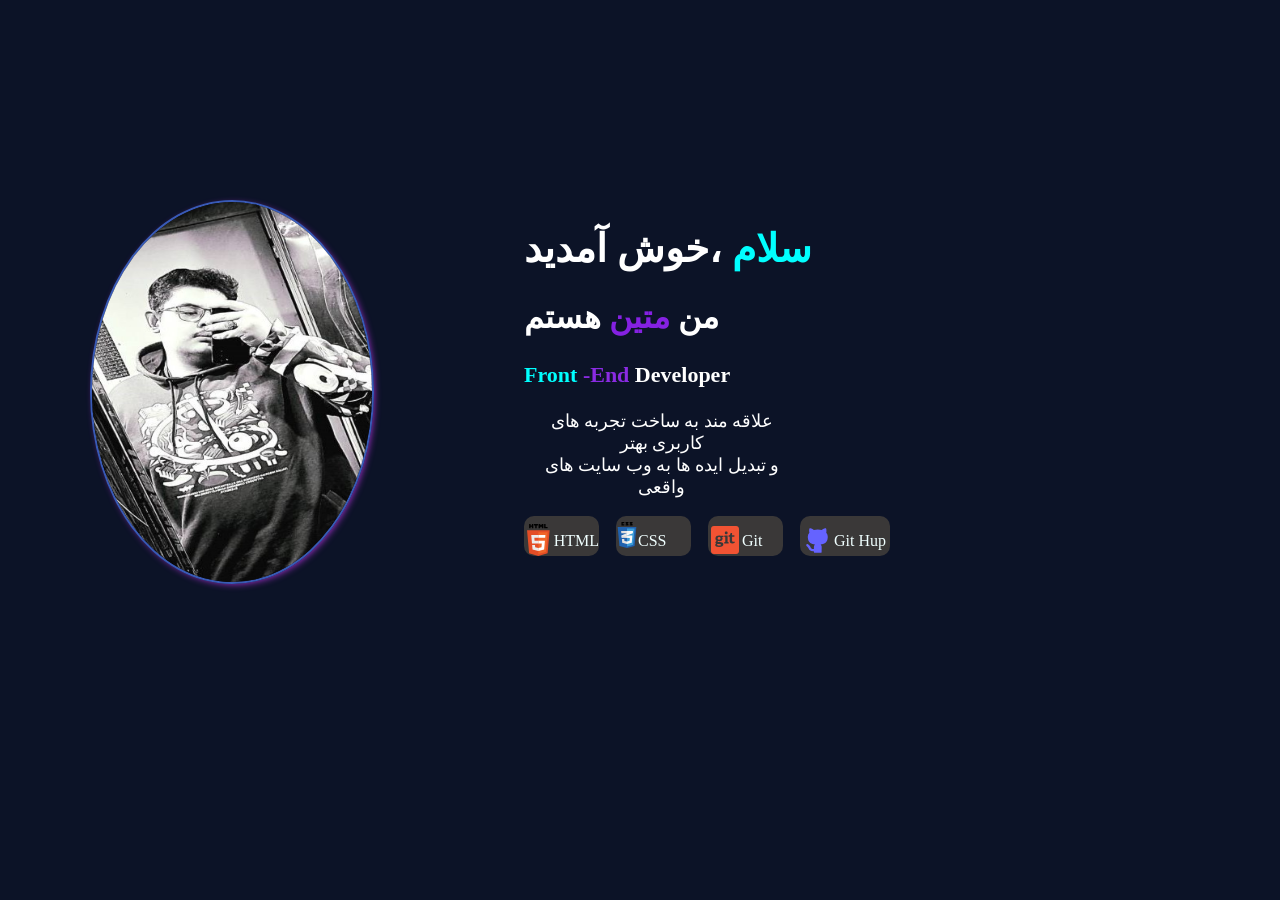
<file: index.html>
<!DOCTYPE html>
<html lang="fa">

<head>
    <meta charset="UTF-8">
    <meta name="viewport" content="width=device-width, initial-scale=1.0">
    <link rel="stylesheet" href="./src/css/style.css">
    <title>Matin</title>
</head>
<body>
    <div class="contaiter">
        <div class="section">
            <div class="left">
                <div class="photo">
                    <img src="./src/imgs/۲۰۲۶۰۳۱۵_۱۸۱۳۰۴.jpg" alt="img">
                </div>
                <div class="head">
                    <h1> 
                     <span style="color: aqua;">سلام</span> ،خوش آمدید
                    </h1>
                    <h2>
                     من   <span style="color: rgb(133, 33, 226);">متین</span>  هستم
                    </h2>
                    <h3>
                      <span style="color: aqua;">Front</span> <span style="color: blueviolet;">-End</span> Developer
                    </h3>
                    <p class="dawn" >
                        علاقه مند به ساخت تجربه های کاربری بهتر
                        <br>
                        و تبدیل ایده ها به وب سایت های واقعی
                    </p>
                    <a href="https://en.wikipedia.org/wiki/HTML">
                    <div class="learn">
                        <div class="HTML">
                            <svg xmlns="http://www.w3.org/2000/svg" preserveAspectRatio="xMinYMin meet" viewBox="0 0 256 361" id="html"><path fill="#E44D26" d="M255.555 70.766l-23.241 260.36-104.47 28.962-104.182-28.922L.445 70.766h255.11z"></path><path fill="#F16529" d="M128 337.95l84.417-23.403 19.86-222.49H128V337.95z"></path><path fill="#EBEBEB" d="M82.82 155.932H128v-31.937H47.917l.764 8.568 7.85 88.01H128v-31.937H85.739l-2.919-32.704zM90.018 236.542h-32.06l4.474 50.146 65.421 18.16.147-.04V271.58l-.14.037-35.568-9.604-2.274-25.471z"></path><path d="M24.18 0h16.23v16.035h14.847V0h16.231v48.558h-16.23v-16.26H40.411v16.26h-16.23V0zM92.83 16.103H78.544V0h44.814v16.103h-14.295v32.455h-16.23V16.103h-.001zM130.47 0h16.923l10.41 17.062L168.203 0h16.93v48.558h-16.164V24.49l-11.166 17.265h-.28L146.35 24.49v24.068h-15.88V0zM193.21 0h16.235v32.508h22.824v16.05h-39.06V0z" fill="#000000"></path><path fill="#FFF" d="M127.89 220.573h39.327l-3.708 41.42-35.62 9.614v33.226l65.473-18.145.48-5.396 7.506-84.08.779-8.576H127.89v31.937zM127.89 155.854v.078h77.143l.64-7.178 1.456-16.191.763-8.568H127.89v31.86z"></path></svg>
                          <p> HTML</p>                             
                       </div>
                        </a>
                        <a href="https://en.wikipedia.org/wiki/CSS">
                        <div class="CSS">
                            <svg xmlns="http://www.w3.org/2000/svg" viewBox="0 0 538.584 538.583" id="css"><path fill="none" d="M0 0h538.584v538.583H0V0z"></path><path fill="#2062af" d="M405.5 467.454L269.29 504.13l-136.212-36.676-31.432-340.525h335.29L405.5 467.454z"></path><path fill="#3c9cd7" d="M269.289 154.511v320.367l.308.084 110.229-29.682 25.443-290.769h-135.98z"></path><path d="M191.985 76.899V56.631h29.571V34.453h-51.749v62.684h51.749V76.899h-29.571zm82.766-20.268h20.674V34.453h-51.754v22.178c6.924 6.924 10.535 10.238 20.549 20.252-5.854 0-20.549.021-20.549.02v20.234h51.754V76.899l-20.674-20.268zm73.352 0h20.673V34.453H317.02v22.178c6.924 6.924 10.537 10.238 20.551 20.252-5.852 0-20.551.021-20.551.02v20.234h51.757V76.899l-20.674-20.268z" fill="#000000"></path><path fill="#fff" d="M269.168 239.656l-97.49 40.602 3.233 40.199 94.257-40.301 100.265-42.868 4.157-41.122-104.422 43.49z"></path><linearGradient id="a" x1="-825.508" x2="-825.508" y1="1338.301" y2="1419.102" gradientTransform="matrix(1 0 0 -1 1045.93 1658.759)" gradientUnits="userSpaceOnUse"><stop offset=".387" stop-color="#d1d3d4" stop-opacity="0"></stop><stop offset="1" stop-color="#d1d3d4"></stop></linearGradient><path fill="url(#a)" d="M171.677 280.258l3.233 40.199 94.257-40.301v-40.5l-97.49 40.602z"></path><linearGradient id="b" x1="-724.552" x2="-724.552" y1="1378.602" y2="1462.591" gradientTransform="matrix(1 0 0 -1 1045.93 1658.759)" gradientUnits="userSpaceOnUse"><stop offset=".387" stop-color="#d1d3d4" stop-opacity="0"></stop><stop offset="1" stop-color="#d1d3d4"></stop></linearGradient><path fill="url(#b)" d="M373.59 196.167l-104.422 43.489v40.5l100.265-42.868 4.157-41.121z"></path><linearGradient id="c" x1="-874.103" x2="-680.039" y1="1302.263" y2="1302.263" gradientTransform="matrix(1 0 0 -1 1045.93 1658.759)" gradientUnits="userSpaceOnUse"><stop offset="0" stop-color="#e8e7e5"></stop><stop offset="1" stop-color="#fff"></stop></linearGradient><path fill="url(#c)" d="M171.827 280.258l3.234 40.199 144.625.461-3.235 53.598-47.59 13.398-45.748-11.551-2.772-33.268h-42.508l5.545 64.225 85.945 25.412 85.479-24.951 11.09-127.523H171.827z"></path><path d="M269.168 280.258h-97.49l3.233 40.199 94.257.301v-40.5zm0 107.528l-.462.129-45.742-11.551-2.772-33.268h-42.507l5.544 64.225 85.939 25.412v-44.947z" opacity=".05" fill="#000000"></path><linearGradient id="d" x1="-883.032" x2="-672.341" y1="1442.031" y2="1442.031" gradientTransform="matrix(1 0 0 -1 1045.93 1658.759)" gradientUnits="userSpaceOnUse"><stop offset="0" stop-color="#e8e7e5"></stop><stop offset="1" stop-color="#fff"></stop></linearGradient><path fill="url(#d)" d="M162.898 196.167H373.59l-4.157 41.122H167.98l-5.082-41.122z"></path><path d="M269.168 196.167h-106.27l5.082 41.122h101.188v-41.122z" opacity=".05" fill="#000000"></path></svg>
                            <p>CSS</p>
                        </div>                            
                        </a>
                        
                        <a href="https://en.wikipedia.org/wiki/Git">
                        <div class="GIT">
                        <svg xmlns="http://www.w3.org/2000/svg" viewBox="0 0 20 20" id="git"><path fill="#F25333" d="M18 0C19.1046 2.57702e-07 20 0.895431 20 2V18C20 19.1046 19.1046 20 18 20H2C0.895431 20 1.61067e-08 19.1046 0 18V2C2.57706e-07 0.895431 0.895431 1.61064e-08 2 0H18ZM6.74609 6.90137C5.6524 6.62165 3.17801 6.69338 3.17773 8.89355C3.17773 9.69536 3.58798 10.2574 4.13477 10.5186C3.44844 11.1313 3.12305 11.4198 3.12305 11.8301C3.12314 12.123 3.24611 12.3921 3.6123 12.5439C3.22147 12.9008 3.00005 13.1592 3 13.6465C3 14.5017 3.76582 15 5.77832 15C7.71414 15 8.83496 14.2966 8.83496 13.0498C8.83492 11.4861 7.59877 11.5443 4.68945 11.3711L5.05664 10.7959C5.8035 10.9983 8.30165 11.0622 8.30176 8.9873C8.30176 8.4892 8.09118 8.14299 7.8916 7.89258L8.91406 7.81738V6.90137H6.74609ZM4.60254 12.8369C6.72697 12.9781 7.18066 12.9275 7.18066 13.3457C7.18044 14.2008 4.3125 14.2004 4.3125 13.4092C4.31266 13.1935 4.4577 13.01 4.60254 12.8369ZM13.9863 5.03125C13.8632 6.21123 13.4749 6.68766 12.4961 6.79688V7.76172C13.3902 7.76172 13.3633 7.72723 13.3633 7.87109V10.708C13.3633 11.9335 13.8641 12.4531 15.1875 12.4531C15.8218 12.453 16.5216 12.245 17 12.0186V12.0137L16.6992 11.0596C14.9082 11.7149 15.042 10.5295 15.042 10.3457V7.75879H16.6992V6.67773H15.1328C15.007 6.67773 15.042 6.78396 15.042 5.03125H13.9863ZM9.55957 6.79492L9.43652 7.6709C10.1229 7.908 10.1807 7.87902 10.1807 8.10547V11.2891C10.1807 11.5287 10.1665 11.4835 9.43652 11.582V12.4346H12.6055V11.5791L12.04 11.5049C11.8733 11.4836 11.8623 11.4621 11.8623 11.2891V6.79492H9.55957ZM5.82422 7.86328C7.17767 7.86328 7.21367 9.75959 5.79199 9.75977C4.34838 9.75977 4.41093 7.86363 5.82422 7.86328ZM10.8721 4C10.2378 4.00007 9.87109 4.3361 9.87109 4.9541C9.87124 5.57188 10.2379 5.92864 10.8721 5.92871C11.5173 5.92871 11.8836 5.57195 11.8838 4.9541C11.8838 4.33603 11.5174 4 10.8721 4Z"></path></svg>                   
                         <p>Git</p>
                        </div>                            
                        </a>
                        <a href="https://en.wikipedia.org/wiki/GitHub">
                            <div class="Git-Hup">
                            
                        <svg xmlns="http://www.w3.org/2000/svg" viewBox="0 0 24 24" id="github"><path fill="#6563ff" d="M20.116 5.901a3.883 3.883 0 0 0-.26-.31 4.413 4.413 0 0 0 .21-.76 5.284 5.284 0 0 0-.35-2.8s-1.12-.35-3.69 1.38a12.477 12.477 0 0 0-3.35-.45 12.604 12.604 0 0 0-3.36.45c-2.57-1.75-3.69-1.38-3.69-1.38a5.263 5.263 0 0 0-.35 2.77 4.21 4.21 0 0 0 .22.79c-.09.1-.18.21-.26.31a5.14 5.14 0 0 0-1.12 3.3 7.686 7.686 0 0 0 .04.85c.32 4.43 3.27 5.46 6.08 5.78a2.558 2.558 0 0 0-.77 1.39 4.022 4.022 0 0 0-.13 1.09v1.31c-1.119.1-2.267-.063-2.623-1.061a5.695 5.695 0 0 0-1.834-2.413 1.179 1.179 0 0 1-.17-.112 1.001 1.001 0 0 0-.93-.645h-.005a1 1 0 0 0-1 .995c-.003.812.81 1.337 1.143 1.515a4.466 4.466 0 0 1 .923 1.359c.364 1.023 1.429 2.578 4.466 2.376l.002.098.004.268a1 1 0 0 0 1 1H15.026a1 1 0 0 0 1-1s.008-3.16.008-3.69a4.024 4.024 0 0 0-.13-1.09l-.002-.006.004.006c-.009-.035-.022-.063-.032-.097a2.532 2.532 0 0 0-.74-1.293l.012.021-.02-.02c2.81-.32 5.74-1.37 6.06-5.78a7.687 7.687 0 0 0 .04-.85 5.23 5.23 0 0 0-1.11-3.3Z"></path></svg>
                        <p>Git Hup</p>
                        </div>
                        </a>
                    </div>
                </div>
            </div>
            <div class="right">
                <div class="right-top">
                    <h2> <span style="color: rgb(0, 183, 255);"> M</span> <span style="color: rgb(142, 0, 170);">T</span></h2>
                    <h3>Matin Taghizade</h3>
                    <h4>Front-End Developer</h4>
                </div>
                <div class="center">
                    <ul>
                        <a href="./src/pages/login.html">
                            <li>  
                                ورود  
                                <svg fill="currentColor" viewBox="0 0 20 20" xmlns="http://www.w3.org/2000/svg" aria-hidden="true">
                                <path clip-rule="evenodd" fill-rule="evenodd" d="M3 3a1 1 0 011 1v12a1 1 0 11-2 0V4a1 1 0 011-1zm7.707 3.293a1 1 0 010 1.414L9.414 9H17a1 1 0 110 2H9.414l1.293 1.293a1 1 0 01-1.414 1.414l-3-3a1 1 0 010-1.414l3-3a1 1 0 011.414 0z"></path>
                                </svg> 
                       
                             </li>
                        </a>
                        <a href="./src/pages/home.html">
                            <li>
                                 خونه  
                                <svg fill="currentColor" viewBox="0 0 20 20" xmlns="http://www.w3.org/2000/svg" aria-hidden="true">
                                <path d="M10.707 2.293a1 1 0 00-1.414 0l-7 7a1 1 0 001.414 1.414L4 10.414V17a1 1 0 001 1h2a1 1 0 001-1v-2a1 1 0 011-1h2a1 1 0 011 1v2a1 1 0 001 1h2a1 1 0 001-1v-6.586l.293.293a1 1 0 001.414-1.414l-7-7z"></path>
                                </svg> 
                                </li>
                        </a>
                        <a href="#">
                            <li>
                                پروژه ها
                                <svg fill="currentColor" viewBox="0 0 20 20" xmlns="http://www.w3.org/2000/svg" aria-hidden="true">
                                <path d="M2 6a2 2 0 012-2h5l2 2h5a2 2 0 012 2v6a2 2 0 01-2 2H4a2 2 0 01-2-2V6z"></path>
                                </svg> 
                            </li>
                        </a>
                        <a href="./src/pages/contact.html">
                            <li>
                                 تماس با ما
                                    <svg xmlns="http://www.w3.org/2000/svg" viewBox="0 0 24 24" fill="currentColor" class="size-6">
                                    <path fill-rule="evenodd" d="M1.5 4.5a3 3 0 0 1 3-3h1.372c.86 0 1.61.586 1.819 1.42l1.105 4.423a1.875 1.875 0 0 1-.694 1.955l-1.293.97c-.135.101-.164.249-.126.352a11.285 11.285 0 0 0 6.697 6.697c.103.038.25.009.352-.126l.97-1.293a1.875 1.875 0 0 1 1.955-.694l4.423 1.105c.834.209 1.42.959 1.42 1.82V19.5a3 3 0 0 1-3 3h-2.25C8.552 22.5 1.5 15.448 1.5 6.75V4.5Z" clip-rule="evenodd" />
                                    </svg>
                            </li>                    
                        </a>
                    </ul>  
                </div>

            </div>
        </div>    
    </div>
    
</body>

</html>
</file>
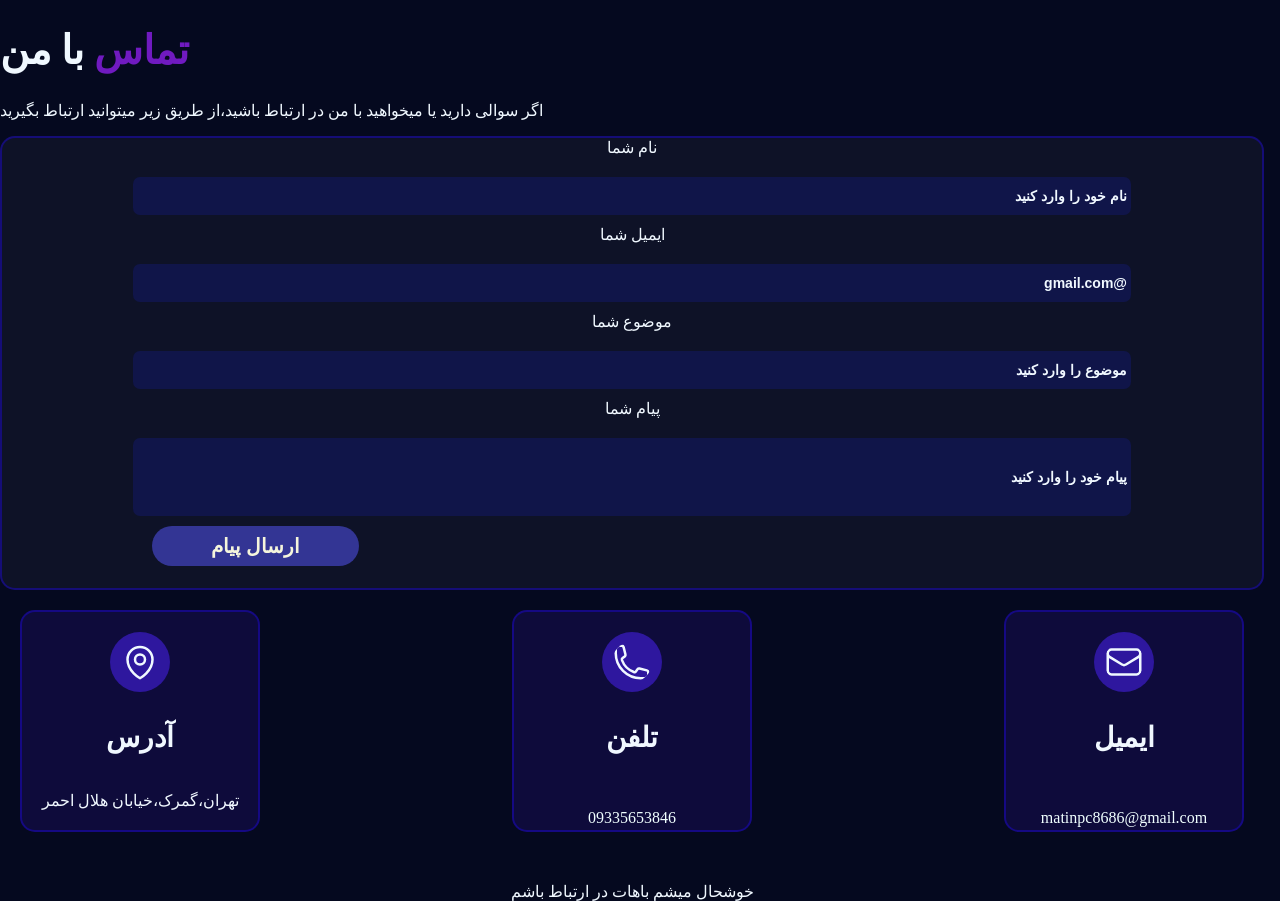
<file: src/pages/contact.html>
<!DOCTYPE html>
<html lang="fa">
<head>
    <meta charset="UTF-8">
    <meta name="viewport" content="width=device-width, initial-scale=1.0">
    <link rel="stylesheet" href="../css/contact.css">
    <title>Contact</title>
</head>
<body>
    <div class="container">
        <div class="section">
            <div class="right">
                <div class="right-top">
                    <h2> <span style="color: rgb(0, 183, 255);"> M</span> <span style="color: rgb(142, 0, 170);">T</span></h2>
                    <h3>Matin Taghizade</h3>
                    <h4>Front-End Developer</h4>
                </div>
                <div class="center">
                    <ul>
                        <a href="../pages/login.html">
                            <li>  
                                <svg fill="currentColor" viewBox="0 0 20 20" xmlns="http://www.w3.org/2000/svg" aria-hidden="true">
                                <path clip-rule="evenodd" fill-rule="evenodd" d="M3 3a1 1 0 011 1v12a1 1 0 11-2 0V4a1 1 0 011-1zm7.707 3.293a1 1 0 010 1.414L9.414 9H17a1 1 0 110 2H9.414l1.293 1.293a1 1 0 01-1.414 1.414l-3-3a1 1 0 010-1.414l3-3a1 1 0 011.414 0z"></path>
                                </svg> 
                                ورود 
                             </li>
                        </a>
                        <a href="../pages/home.html">
                            <li>
                                <svg fill="currentColor" viewBox="0 0 20 20" xmlns="http://www.w3.org/2000/svg" aria-hidden="true">
                                <path d="M10.707 2.293a1 1 0 00-1.414 0l-7 7a1 1 0 001.414 1.414L4 10.414V17a1 1 0 001 1h2a1 1 0 001-1v-2a1 1 0 011-1h2a1 1 0 011 1v2a1 1 0 001 1h2a1 1 0 001-1v-6.586l.293.293a1 1 0 001.414-1.414l-7-7z"></path>
                                </svg> 
                                خونه  
                            </li>
                                
                        </a>
                        <a href="#">
                            <li>
                               
                                <svg fill="currentColor" viewBox="0 0 20 20" xmlns="http://www.w3.org/2000/svg" aria-hidden="true">
                                <path d="M2 6a2 2 0 012-2h5l2 2h5a2 2 0 012 2v6a2 2 0 01-2 2H4a2 2 0 01-2-2V6z"></path>
                                </svg> 
                                پروژه ها
                            </li>
                        </a>
                            <li class="call">
                                <svg xmlns="http://www.w3.org/2000/svg" viewBox="0 0 24 24" fill="currentColor" class="size-6">
                                <path fill-rule="evenodd" d="M1.5 4.5a3 3 0 0 1 3-3h1.372c.86 0 1.61.586 1.819 1.42l1.105 4.423a1.875 1.875 0 0 1-.694 1.955l-1.293.97c-.135.101-.164.249-.126.352a11.285 11.285 0 0 0 6.697 6.697c.103.038.25.009.352-.126l.97-1.293a1.875 1.875 0 0 1 1.955-.694l4.423 1.105c.834.209 1.42.959 1.42 1.82V19.5a3 3 0 0 1-3 3h-2.25C8.552 22.5 1.5 15.448 1.5 6.75V4.5Z" clip-rule="evenodd" />
                                </svg>
                                تماس با ما  
                            </li>
                    </ul>  
                </div>
            </div>
            <div class="left">
                <div class="left-top">
                    <h1><span class="color">تماس</span> با من</h1>
                    <p>اگر سوالی دارید یا میخواهید با من در ارتباط باشید،از طریق زیر میتوانید ارتباط بگیرید</p>
                </div>
                <div class="left-center">
                    <form action="">
                        <label for="name"> نام شما</label>
                        <input type="text" id="name" placeholder="نام خود را وارد کنید">
                        <br>
                        <label for="mail">ایمیل شما</label>
                        <input type="email" id="mail" value="@gmail.com">
                        <br>
                        <label for="resoan">موضوع شما</label>
                        <input type="text" id="resoan" placeholder="موضوع را وارد کنید">
                        <br>
                        <label for="masage">پیام شما</label>
                        <input type="text" id="masage" placeholder="پیام خود را وارد کنید" class="msg">      <br>                                                                  
                    </form>
                    <div class="bgn">
                         <button>ارسال پیام</button>
                    </div>
                </div>
                <div class="left-dawn">
                    <div class="location">
                        <svg data-slot="icon" fill="none" stroke-width="1.5" stroke="currentColor" viewBox="0 0 24 24" xmlns="http://www.w3.org/2000/svg" aria-hidden="true">
                        <path stroke-linecap="round" stroke-linejoin="round" d="M21.75 6.75v10.5a2.25 2.25 0 0 1-2.25 2.25h-15a2.25 2.25 0 0 1-2.25-2.25V6.75m19.5 0A2.25 2.25 0 0 0 19.5 4.5h-15a2.25 2.25 0 0 0-2.25 2.25m19.5 0v.243a2.25 2.25 0 0 1-1.07 1.916l-7.5 4.615a2.25 2.25 0 0 1-2.36 0L3.32 8.91a2.25 2.25 0 0 1-1.07-1.916V6.75"></path>
                        </svg>
                        <h4>ایمیل</h4> <br>
                        <a href="mailto:matinpc8686@gmail.com"> matinpc8686@gmail.com</a>
                    </div>
                    <div class="telephon">
                        <svg data-slot="icon" fill="none" stroke-width="1.5" stroke="currentColor" viewBox="0 0 24 24" xmlns="http://www.w3.org/2000/svg" aria-hidden="true">
                        <path stroke-linecap="round" stroke-linejoin="round" d="M2.25 6.75c0 8.284 6.716 15 15 15h2.25a2.25 2.25 0 0 0 2.25-2.25v-1.372c0-.516-.351-.966-.852-1.091l-4.423-1.106c-.44-.11-.902.055-1.173.417l-.97 1.293c-.282.376-.769.542-1.21.38a12.035 12.035 0 0 1-7.143-7.143c-.162-.441.004-.928.38-1.21l1.293-.97c.363-.271.527-.734.417-1.173L6.963 3.102a1.125 1.125 0 0 0-1.091-.852H4.5A2.25 2.25 0 0 0 2.25 4.5v2.25Z"></path>
                        </svg>
                        <h4>تلفن</h4><br>
                        <a href="tel:09335653846"> 09335653846</a>
                    </div>
                    <div class="gmail">
                        <svg data-slot="icon" fill="none" stroke-width="1.5" stroke="currentColor" viewBox="0 0 24 24" xmlns="http://www.w3.org/2000/svg" aria-hidden="true">
                        <path stroke-linecap="round" stroke-linejoin="round" d="M15 10.5a3 3 0 1 1-6 0 3 3 0 0 1 6 0Z"></path>
                        <path stroke-linecap="round" stroke-linejoin="round" d="M19.5 10.5c0 7.142-7.5 11.25-7.5 11.25S4.5 17.642 4.5 10.5a7.5 7.5 0 1 1 15 0Z"></path>
                        </svg>
                        <h4>آدرس</h4>
                        <p>تهران،گمرک،خیابان هلال احمر</p>
                    </div>
                </div>
                <div class="left-end">
                    <p>خوشحال میشم باهات در ارتباط باشم </p>
                </div>
            </div>
        </div>
    </div>
</body>
</html>
</file>
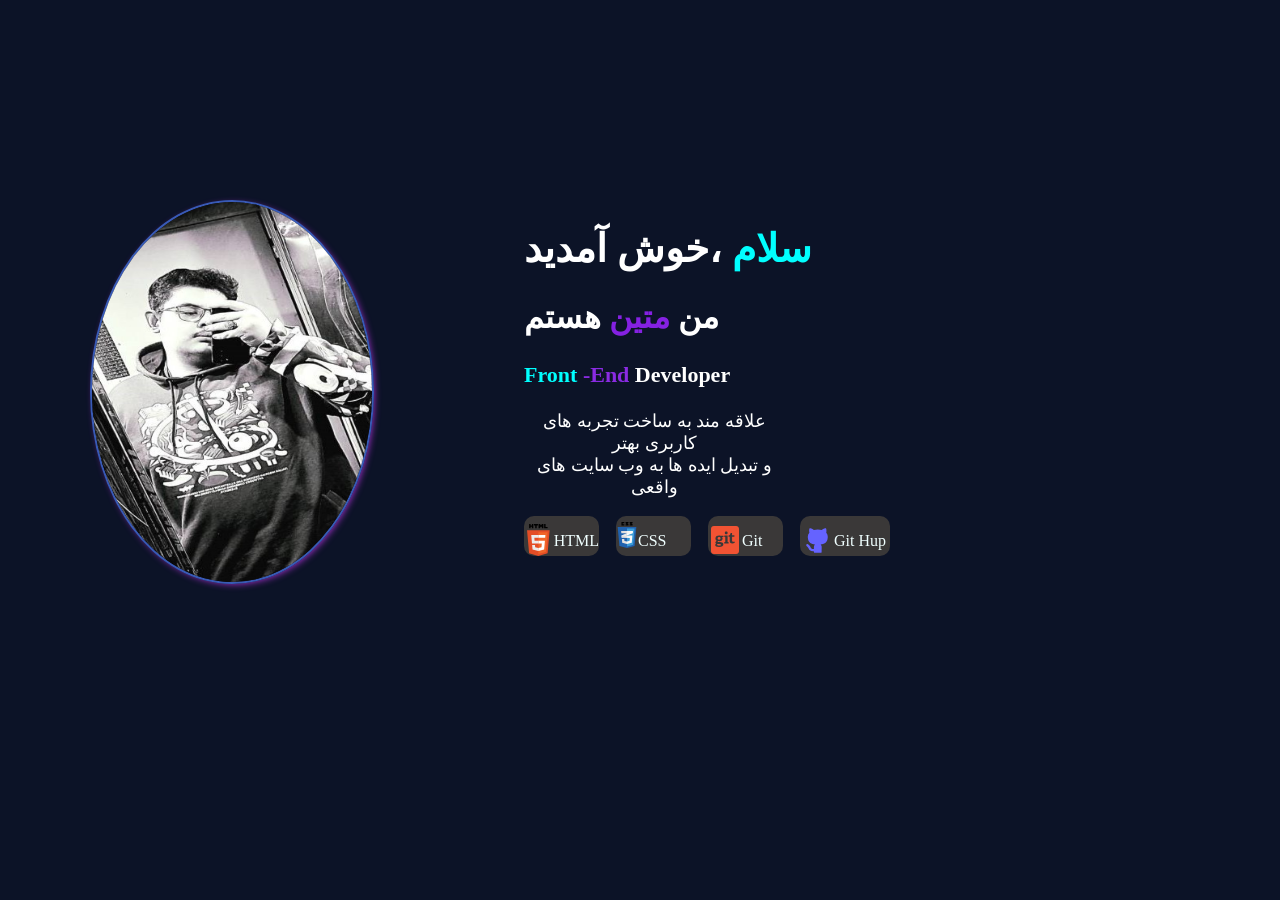
<file: src/pages/home.html>
<!DOCTYPE html>
<html lang="fa">

<head>
    <meta charset="UTF-8">
    <meta name="viewport" content="width=device-width, initial-scale=1.0">
    <link rel="stylesheet" href="../css/home.css">
    <title>Matin</title>
</head>
<body>
    <div class="contaiter">
        <div class="section">
            <div class="left">
                <div class="photo">
                    <img src="../imgs/۲۰۲۶۰۳۱۵_۱۸۱۳۰۴.jpg" alt="img">
                </div>
                <div class="head">
                    <h1> 
                     <span style="color: aqua;">سلام</span> ،خوش آمدید
                    </h1>
                    <h2>
                     من   <span style="color: rgb(133, 33, 226);">متین</span>  هستم
                    </h2>
                    <h3>
                      <span style="color: aqua;">Front</span> <span style="color: blueviolet;">-End</span> Developer
                    </h3>
                    <p class="dawn" >
                        علاقه مند به ساخت تجربه های کاربری بهتر
                        <br>
                        و تبدیل ایده ها به وب سایت های واقعی
                    </p>
                    <a href="https://en.wikipedia.org/wiki/HTML">
                    <div class="learn">
                        <div class="HTML">
                            <svg xmlns="http://www.w3.org/2000/svg" preserveAspectRatio="xMinYMin meet" viewBox="0 0 256 361" id="html"><path fill="#E44D26" d="M255.555 70.766l-23.241 260.36-104.47 28.962-104.182-28.922L.445 70.766h255.11z"></path><path fill="#F16529" d="M128 337.95l84.417-23.403 19.86-222.49H128V337.95z"></path><path fill="#EBEBEB" d="M82.82 155.932H128v-31.937H47.917l.764 8.568 7.85 88.01H128v-31.937H85.739l-2.919-32.704zM90.018 236.542h-32.06l4.474 50.146 65.421 18.16.147-.04V271.58l-.14.037-35.568-9.604-2.274-25.471z"></path><path d="M24.18 0h16.23v16.035h14.847V0h16.231v48.558h-16.23v-16.26H40.411v16.26h-16.23V0zM92.83 16.103H78.544V0h44.814v16.103h-14.295v32.455h-16.23V16.103h-.001zM130.47 0h16.923l10.41 17.062L168.203 0h16.93v48.558h-16.164V24.49l-11.166 17.265h-.28L146.35 24.49v24.068h-15.88V0zM193.21 0h16.235v32.508h22.824v16.05h-39.06V0z" fill="#000000"></path><path fill="#FFF" d="M127.89 220.573h39.327l-3.708 41.42-35.62 9.614v33.226l65.473-18.145.48-5.396 7.506-84.08.779-8.576H127.89v31.937zM127.89 155.854v.078h77.143l.64-7.178 1.456-16.191.763-8.568H127.89v31.86z"></path></svg>
                          <p> HTML</p>                             
                       </div>
                        </a>
                        <a href="https://en.wikipedia.org/wiki/CSS">
                        <div class="CSS">
                            <svg xmlns="http://www.w3.org/2000/svg" viewBox="0 0 538.584 538.583" id="css"><path fill="none" d="M0 0h538.584v538.583H0V0z"></path><path fill="#2062af" d="M405.5 467.454L269.29 504.13l-136.212-36.676-31.432-340.525h335.29L405.5 467.454z"></path><path fill="#3c9cd7" d="M269.289 154.511v320.367l.308.084 110.229-29.682 25.443-290.769h-135.98z"></path><path d="M191.985 76.899V56.631h29.571V34.453h-51.749v62.684h51.749V76.899h-29.571zm82.766-20.268h20.674V34.453h-51.754v22.178c6.924 6.924 10.535 10.238 20.549 20.252-5.854 0-20.549.021-20.549.02v20.234h51.754V76.899l-20.674-20.268zm73.352 0h20.673V34.453H317.02v22.178c6.924 6.924 10.537 10.238 20.551 20.252-5.852 0-20.551.021-20.551.02v20.234h51.757V76.899l-20.674-20.268z" fill="#000000"></path><path fill="#fff" d="M269.168 239.656l-97.49 40.602 3.233 40.199 94.257-40.301 100.265-42.868 4.157-41.122-104.422 43.49z"></path><linearGradient id="a" x1="-825.508" x2="-825.508" y1="1338.301" y2="1419.102" gradientTransform="matrix(1 0 0 -1 1045.93 1658.759)" gradientUnits="userSpaceOnUse"><stop offset=".387" stop-color="#d1d3d4" stop-opacity="0"></stop><stop offset="1" stop-color="#d1d3d4"></stop></linearGradient><path fill="url(#a)" d="M171.677 280.258l3.233 40.199 94.257-40.301v-40.5l-97.49 40.602z"></path><linearGradient id="b" x1="-724.552" x2="-724.552" y1="1378.602" y2="1462.591" gradientTransform="matrix(1 0 0 -1 1045.93 1658.759)" gradientUnits="userSpaceOnUse"><stop offset=".387" stop-color="#d1d3d4" stop-opacity="0"></stop><stop offset="1" stop-color="#d1d3d4"></stop></linearGradient><path fill="url(#b)" d="M373.59 196.167l-104.422 43.489v40.5l100.265-42.868 4.157-41.121z"></path><linearGradient id="c" x1="-874.103" x2="-680.039" y1="1302.263" y2="1302.263" gradientTransform="matrix(1 0 0 -1 1045.93 1658.759)" gradientUnits="userSpaceOnUse"><stop offset="0" stop-color="#e8e7e5"></stop><stop offset="1" stop-color="#fff"></stop></linearGradient><path fill="url(#c)" d="M171.827 280.258l3.234 40.199 144.625.461-3.235 53.598-47.59 13.398-45.748-11.551-2.772-33.268h-42.508l5.545 64.225 85.945 25.412 85.479-24.951 11.09-127.523H171.827z"></path><path d="M269.168 280.258h-97.49l3.233 40.199 94.257.301v-40.5zm0 107.528l-.462.129-45.742-11.551-2.772-33.268h-42.507l5.544 64.225 85.939 25.412v-44.947z" opacity=".05" fill="#000000"></path><linearGradient id="d" x1="-883.032" x2="-672.341" y1="1442.031" y2="1442.031" gradientTransform="matrix(1 0 0 -1 1045.93 1658.759)" gradientUnits="userSpaceOnUse"><stop offset="0" stop-color="#e8e7e5"></stop><stop offset="1" stop-color="#fff"></stop></linearGradient><path fill="url(#d)" d="M162.898 196.167H373.59l-4.157 41.122H167.98l-5.082-41.122z"></path><path d="M269.168 196.167h-106.27l5.082 41.122h101.188v-41.122z" opacity=".05" fill="#000000"></path></svg>
                            <p>CSS</p>
                        </div>                            
                        </a>
                        
                        <a href="https://en.wikipedia.org/wiki/Git">
                        <div class="GIT">
                        <svg xmlns="http://www.w3.org/2000/svg" viewBox="0 0 20 20" id="git"><path fill="#F25333" d="M18 0C19.1046 2.57702e-07 20 0.895431 20 2V18C20 19.1046 19.1046 20 18 20H2C0.895431 20 1.61067e-08 19.1046 0 18V2C2.57706e-07 0.895431 0.895431 1.61064e-08 2 0H18ZM6.74609 6.90137C5.6524 6.62165 3.17801 6.69338 3.17773 8.89355C3.17773 9.69536 3.58798 10.2574 4.13477 10.5186C3.44844 11.1313 3.12305 11.4198 3.12305 11.8301C3.12314 12.123 3.24611 12.3921 3.6123 12.5439C3.22147 12.9008 3.00005 13.1592 3 13.6465C3 14.5017 3.76582 15 5.77832 15C7.71414 15 8.83496 14.2966 8.83496 13.0498C8.83492 11.4861 7.59877 11.5443 4.68945 11.3711L5.05664 10.7959C5.8035 10.9983 8.30165 11.0622 8.30176 8.9873C8.30176 8.4892 8.09118 8.14299 7.8916 7.89258L8.91406 7.81738V6.90137H6.74609ZM4.60254 12.8369C6.72697 12.9781 7.18066 12.9275 7.18066 13.3457C7.18044 14.2008 4.3125 14.2004 4.3125 13.4092C4.31266 13.1935 4.4577 13.01 4.60254 12.8369ZM13.9863 5.03125C13.8632 6.21123 13.4749 6.68766 12.4961 6.79688V7.76172C13.3902 7.76172 13.3633 7.72723 13.3633 7.87109V10.708C13.3633 11.9335 13.8641 12.4531 15.1875 12.4531C15.8218 12.453 16.5216 12.245 17 12.0186V12.0137L16.6992 11.0596C14.9082 11.7149 15.042 10.5295 15.042 10.3457V7.75879H16.6992V6.67773H15.1328C15.007 6.67773 15.042 6.78396 15.042 5.03125H13.9863ZM9.55957 6.79492L9.43652 7.6709C10.1229 7.908 10.1807 7.87902 10.1807 8.10547V11.2891C10.1807 11.5287 10.1665 11.4835 9.43652 11.582V12.4346H12.6055V11.5791L12.04 11.5049C11.8733 11.4836 11.8623 11.4621 11.8623 11.2891V6.79492H9.55957ZM5.82422 7.86328C7.17767 7.86328 7.21367 9.75959 5.79199 9.75977C4.34838 9.75977 4.41093 7.86363 5.82422 7.86328ZM10.8721 4C10.2378 4.00007 9.87109 4.3361 9.87109 4.9541C9.87124 5.57188 10.2379 5.92864 10.8721 5.92871C11.5173 5.92871 11.8836 5.57195 11.8838 4.9541C11.8838 4.33603 11.5174 4 10.8721 4Z"></path></svg>                   
                         <p>Git</p>
                        </div>                            
                        </a>
                        <a href="https://en.wikipedia.org/wiki/GitHub">
                            <div class="Git-Hup">
                            
                        <svg xmlns="http://www.w3.org/2000/svg" viewBox="0 0 24 24" id="github"><path fill="#6563ff" d="M20.116 5.901a3.883 3.883 0 0 0-.26-.31 4.413 4.413 0 0 0 .21-.76 5.284 5.284 0 0 0-.35-2.8s-1.12-.35-3.69 1.38a12.477 12.477 0 0 0-3.35-.45 12.604 12.604 0 0 0-3.36.45c-2.57-1.75-3.69-1.38-3.69-1.38a5.263 5.263 0 0 0-.35 2.77 4.21 4.21 0 0 0 .22.79c-.09.1-.18.21-.26.31a5.14 5.14 0 0 0-1.12 3.3 7.686 7.686 0 0 0 .04.85c.32 4.43 3.27 5.46 6.08 5.78a2.558 2.558 0 0 0-.77 1.39 4.022 4.022 0 0 0-.13 1.09v1.31c-1.119.1-2.267-.063-2.623-1.061a5.695 5.695 0 0 0-1.834-2.413 1.179 1.179 0 0 1-.17-.112 1.001 1.001 0 0 0-.93-.645h-.005a1 1 0 0 0-1 .995c-.003.812.81 1.337 1.143 1.515a4.466 4.466 0 0 1 .923 1.359c.364 1.023 1.429 2.578 4.466 2.376l.002.098.004.268a1 1 0 0 0 1 1H15.026a1 1 0 0 0 1-1s.008-3.16.008-3.69a4.024 4.024 0 0 0-.13-1.09l-.002-.006.004.006c-.009-.035-.022-.063-.032-.097a2.532 2.532 0 0 0-.74-1.293l.012.021-.02-.02c2.81-.32 5.74-1.37 6.06-5.78a7.687 7.687 0 0 0 .04-.85 5.23 5.23 0 0 0-1.11-3.3Z"></path></svg>
                        <p>Git Hup</p>
                        </div>
                        </a>
                    </div>
                </div>
            </div>
            <div class="right">
                <div class="right-top">
                    <h2> <span style="color: rgb(0, 183, 255);"> M</span> <span style="color: rgb(142, 0, 170);">T</span></h2>
                    <h3>Matin Taghizade</h3>
                    <h4>Front-End Developer</h4>
                </div>
                <div class="center">
                    <ul>
                        <a href="../pages/login.html">
                            <li>  
                                ورود  
                                <svg fill="currentColor" viewBox="0 0 20 20" xmlns="http://www.w3.org/2000/svg" aria-hidden="true">
                                <path clip-rule="evenodd" fill-rule="evenodd" d="M3 3a1 1 0 011 1v12a1 1 0 11-2 0V4a1 1 0 011-1zm7.707 3.293a1 1 0 010 1.414L9.414 9H17a1 1 0 110 2H9.414l1.293 1.293a1 1 0 01-1.414 1.414l-3-3a1 1 0 010-1.414l3-3a1 1 0 011.414 0z"></path>
                                </svg> 
                       
                             </li>
                        </a>
                            <li class="home">
                                 خونه  
                                <svg fill="currentColor" viewBox="0 0 20 20" xmlns="http://www.w3.org/2000/svg" aria-hidden="true">
                                <path d="M10.707 2.293a1 1 0 00-1.414 0l-7 7a1 1 0 001.414 1.414L4 10.414V17a1 1 0 001 1h2a1 1 0 001-1v-2a1 1 0 011-1h2a1 1 0 011 1v2a1 1 0 001 1h2a1 1 0 001-1v-6.586l.293.293a1 1 0 001.414-1.414l-7-7z"></path>
                                </svg> 
                                </li>

                        <a href="#">
                            <li>
                                پروژه ها
                                <svg fill="currentColor" viewBox="0 0 20 20" xmlns="http://www.w3.org/2000/svg" aria-hidden="true">
                                <path d="M2 6a2 2 0 012-2h5l2 2h5a2 2 0 012 2v6a2 2 0 01-2 2H4a2 2 0 01-2-2V6z"></path>
                                </svg> 
                            </li>
                        </a>
                        <a href="../pages/contact.html">
                            <li>
                                 تماس با ما
                                    <svg xmlns="http://www.w3.org/2000/svg" viewBox="0 0 24 24" fill="currentColor" class="size-6">
                                    <path fill-rule="evenodd" d="M1.5 4.5a3 3 0 0 1 3-3h1.372c.86 0 1.61.586 1.819 1.42l1.105 4.423a1.875 1.875 0 0 1-.694 1.955l-1.293.97c-.135.101-.164.249-.126.352a11.285 11.285 0 0 0 6.697 6.697c.103.038.25.009.352-.126l.97-1.293a1.875 1.875 0 0 1 1.955-.694l4.423 1.105c.834.209 1.42.959 1.42 1.82V19.5a3 3 0 0 1-3 3h-2.25C8.552 22.5 1.5 15.448 1.5 6.75V4.5Z" clip-rule="evenodd" />
                                    </svg>
                            </li>                    
                        </a>
                    </ul>  
                </div>

            </div>
        </div>    
    </div>
    
</body>

</html>
</file>
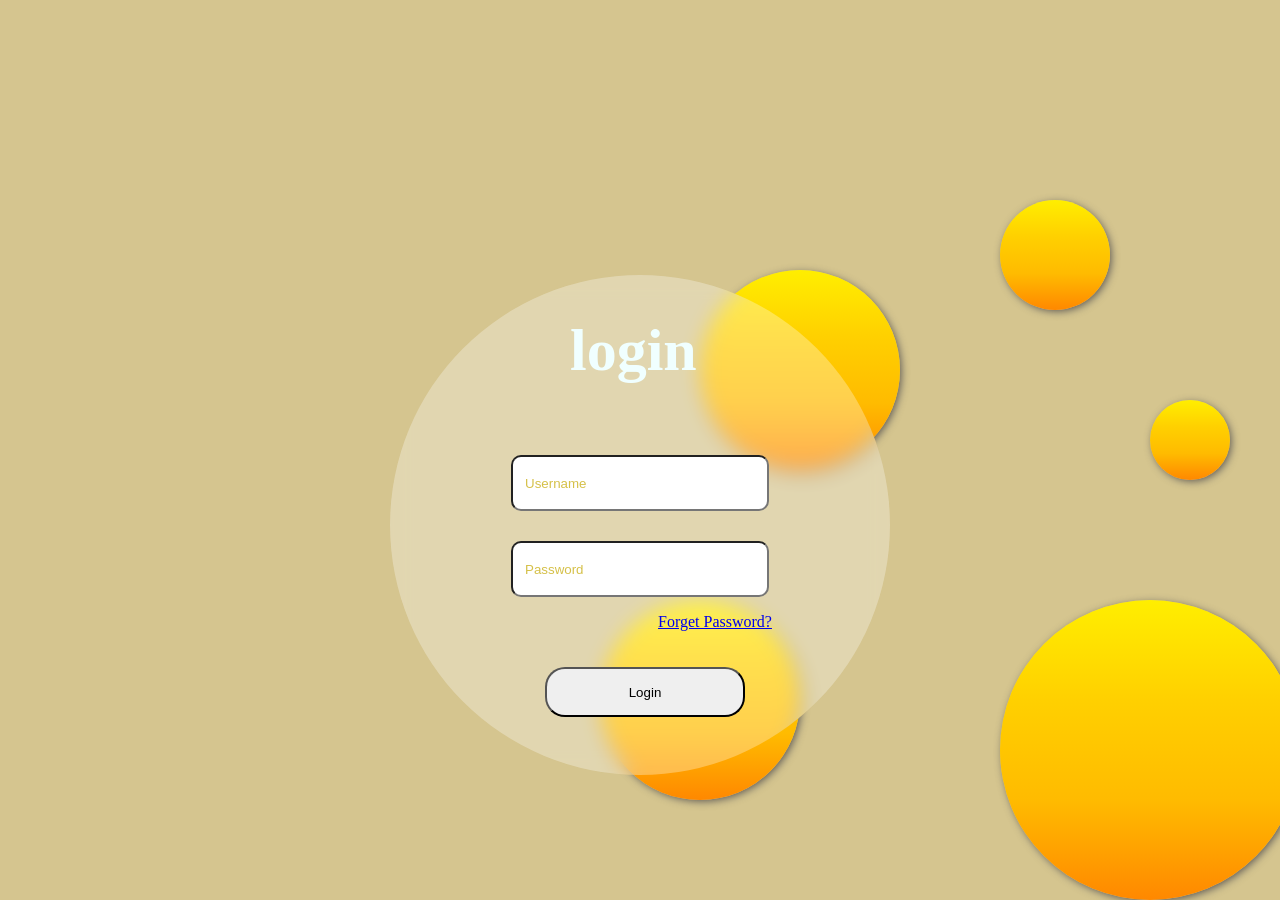
<file: src/pages/login.html>
<!DOCTYPE html>
<html lang="en">
<head>
    <meta charset="UTF-8">
    <meta name="viewport" content="width=device-width, initial-scale=1.0">
    <link rel="stylesheet" href="../css/login.css">
    <title>Login</title>
</head>
<body>
    <div class="container">
        <div class="section">
            <div class="item">
                <div class="item-1">
                </div>
                <div class="item-2">
                </div>
                <div class="item-3">
                </div>
                <div class="item-4">
                </div>
                <div class="item-5">
                </div>
            </div>
            <div class="center">
                <div class="top">
                    <h1>login</h1>
                </div>
                <div class="midd">
                    <form action="" >
                     <input type="text" placeholder="Username" >
                    <br>
                    <input type="text" placeholder="Password"  >
                </form>
                <div class="forget">
                    <a href="#">
                        <p>Forget Password?</p>
                    </a>
                </div>
                <div class="dawn">
                    <a href="../../index.html">
                   <button>
                        Login
                    </button>       
                    </a>
                </div>
            </div>
        </div>        
    </div>
</body>
</html>
</file>
<file: src/css/style.css>
body {
    display: flex;
    height: 100vh;
    background-color: #0c1327;
    margin: 0;
    color: white;
}

.section {
    display: flex;
    width: 100%;
    gap: 60vh;
}

.left {
    width: 100%;
    display: flex;
    justify-content: center;
    gap: 60px;
}

img {
    width: 280px;
    height: 380px;
    border-radius: 90%;
    margin: 200px 90px 0;
    border: 2px solid #395ab6;
    box-shadow: 2px 2px 7px -2px #a630d1;
}

.head {
    margin-top: 200px;
    width: 100%;

}

h1 {
    font-size: 39px;
}

h2 {
    margin-right: 25px;
    font-size: 32px;
}

h3 {
    font-size: 22px;
}

.dawn {
    text-align: center;
    font-size: 18px;
    margin-right: 280px;
}

.learn svg {
    width: 28px;
    margin: 8px 3px 0;
}

.learn {
    display: flex;
    gap: 17px;
}

.HTML {
    width: 75px;
    height: 40px;
    display: flex;
    background-color: #3a3838;
    border-radius: 10px;

}

.CSS {
    width: 75px;
    height: 40px;
    display: flex;
    background-color: #3a3838;
    border-radius: 10px;

}

.CSS svg {
    width: 30px;
    margin: 0 -4px 2px;
}

.GIT {
    width: 75px;
    height: 40px;
    display: flex;
    background-color: #3a3838;
    border-radius: 10px;
}

.Git-Hup {
    width: 90px;
    height: 40px;
    display: flex;
    background-color: #3a3838;
    border-radius: 10px;
}

.right {
    height: 100vh;
    width: 446px;
    border-left: 2px solid rgb(255, 255, 255);
    border-radius: 13px;
    background-color: #080D28;
}

.right-top {
    width: 100%;
    text-align: center;
}


.right-top h2 {
    font-size: 40px;
    display: flex;
    margin-left: 100px;
}

.center svg {
    width: 20px;
    margin-left: 7px;
}

.center {
    text-align: right;
    margin-right: 50px;
}

ul {
    list-style-type: none;
}

.center a {
    text-decoration: none;
    color: azure;
    font-size: 28px;
}

li {
    margin-top: 50px;
}

li:hover {
    padding-right: 20px;
    margin-left: 30px;
    width: 128px;
    border-radius: 5px;
    background: rgb(0, 195, 255);
}

a {
    text-decoration: none;
    color: azure;
}
</file>
<file: src/css/contact.css>
body {
    direction: rtl;
    display: flex;
    justify-content: space-between;
    margin: 0;
    height: 100vh;
    background-color: #05091F;
    color: aliceblue;
}

.section {
    display: flex;
    height: 100vh;
    width: 100%;
    gap: 27vh;
}

.right {
    height: auto;
    width: 30vh;
    text-align: center;
    background-color: #221364bd;
    border-left: 2px solid rgb(255, 255, 255);
    border-radius: 13px;
}

.right-top {
    width: 100%;
}

.right-top h2 {
    font-size: 35px;
    text-align: center;
}

.center svg {
    width: 20px;
    margin-left: 7px;
}

.center {
    text-align: right;
    margin-right: 50px;
}

ul {
    list-style-type: none;
}

.center a {
    text-decoration: none;
    color: azure;
    font-size: 25px;
}

li {
    margin-top: 50px;
}

li:not(.call):hover {
    padding-right: 20px;
    margin-left: 30px;
    width: 128px;
    border-radius: 5px;
    background: rgb(0, 195, 255);
}

a {
    text-decoration: none;
    color: azure;
}

.call {
    background-color: #00c3ff;
    height: 25px;
    width: 135px;
    border-radius: 3px;
    padding: 7px;
    font-size: 25px;
    margin-left: 40px;
    color: rgb(0, 0, 0);
}

.left {
    width: 100%;
    text-align: left;
    width: 100%;
}

.left-center {
    width: 140vh;
    height: 50vh;
    background-color: rgba(255, 255, 255, 0.04);
    border-radius: 15px;
    text-align: center;
    border: 2px solid rgba(31, 9, 226, 0.432);
}

input {
    width: 110vh;
    margin: 20px 0 10px 0;
    height: 30px;
    border-radius: 7px;
    border: 0;
    background-color: rgba(17, 22, 82, 0.8);
    font-size: 14px;
    color: aliceblue;
    padding: 4px;
    font-weight: bold;

}

input::placeholder {
    color: aliceblue;
}

label {
    display: block;
    text-align: center;
}

button {
    width: 23vh;
    height: 40px;
    border-radius: 21px;
    background-color: rgb(51, 53, 148);
    border: 0;
    font-weight: bold;
    font-size: 20px;
    color: beige;
}

.bgn {
    text-align: left;
    margin-left: 150px;
}

.msg {
    height: 70px;
}

.left-top h1 {
    font-size: 40px;
}

.color {
    color: rgb(112, 26, 192);
}

.left-dawn {
    display: flex;
    justify-content: space-between;
}

.location,
.telephon,
.gmail {
    width: 24vh;
    height: 22vh;
    background-color: rgba(66, 26, 212, 0.151);
    margin: 20px 20px;
    border-radius: 15px;
    border: 2px solid rgba(31, 9, 226, 0.432);
    text-align: center;
    padding: 10px;
}

.left-dawn svg {
    width: 40px;
    background-color: #391bc2bd;
    border-radius: 100%;
    padding: 10px;
    margin-top: 10px;
}

.left-dawn h4 {
    margin-top: 25px;
    font-size: 28px;
}

.left-end {
    margin-top: 30px;
    text-align: center;
}
</file>
<file: src/css/home.css>
body {
    display: flex;
    height: 100vh;
    background-color: #0c1327;
    margin: 0;
    color: white;
}

.section {
    display: flex;
    width: 100%;
    gap: 60vh;
}

.left {
    width: 100%;
    display: flex;
    justify-content: center;
    gap: 60px;
}

img {
    width: 280px;
    height: 380px;
    border-radius: 90%;
    margin: 200px 90px 0;
    border: 2px solid #395ab6;
    box-shadow: 2px 2px 7px -2px #a630d1;
}

.head {
    margin-top: 200px;
    width: 100%;

}

h1 {
    font-size: 39px;
}

h2 {
    margin-right: 25px;
    font-size: 32px;
}

h3 {
    font-size: 22px;
}

.dawn {
    text-align: center;
    font-size: 18px;
    margin-right: 280px;
}

.learn svg {
    width: 28px;
    margin: 8px 3px 0;
}

.learn {
    display: flex;
    gap: 17px;
}

.HTML {
    width: 75px;
    height: 40px;
    display: flex;
    background-color: #3a3838;
    border-radius: 10px;

}

.CSS {
    width: 75px;
    height: 40px;
    display: flex;
    background-color: #3a3838;
    border-radius: 10px;

}

.CSS svg {
    width: 30px;
    margin: 0 -4px 2px;
}

.GIT {
    width: 75px;
    height: 40px;
    display: flex;
    background-color: #3a3838;
    border-radius: 10px;
}

.Git-Hup {
    width: 90px;
    height: 40px;
    display: flex;
    background-color: #3a3838;
    border-radius: 10px;
}

.right {
    height: 100vh;
    width: 446px;
    border-left: 2px solid rgb(255, 255, 255);
    border-radius: 13px;
    background-color: #080D28;
}

.right-top {
    width: 100%;
    text-align: center;
}

.right-top h2 {
    font-size: 40px;
    display: flex;
    margin-left: 100px;
}

.center svg {
    width: 20px;
    margin-left: 7px;
}

.center {
    text-align: right;
    margin-right: 50px;
}

ul {
    list-style-type: none;
}

.center a {
    text-decoration: none;
    color: azure;
    font-size: 28px;
}

li {
    margin-top: 50px;
}

li:not(.home):hover {
    padding-right: 20px;
    margin-left: 30px;
    width: 128px;
    border-radius: 5px;
    background: rgb(0, 195, 255);
}

a {
    text-decoration: none;
    color: azure;
}

.home {
    background-color: #00c3ff;
    height: 25px;
    width: 127px;
    border-radius: 3px;
    padding: 7px;
    font-size: 30px;
    margin-left: 40px;
    color: rgb(0, 0, 0);
}
</file>
<file: src/css/login.css>
body {
    display: flex;
    align-items: center;
    justify-content: center;
    height: 100vh;
    background-color: #bda34c9f;
    margin: 0;
    color: azure;
}

.section {
    width: 100%;

}

.item-1 {
    width: 200px;
    height: 200px;
    border-radius: 100%;
    background-image: linear-gradient(rgb(255, 238, 0), rgb(255, 208, 0), rgb(255, 187, 0), rgb(255, 136, 0));
    box-shadow: 2px 2px 8px -1px rgb(85, 82, 82);
    position: absolute;
    top: 270px;
    left: 700px;
    z-index: -10;
}

.item-2 {
    width: 110px;
    height: 110px;
    border-radius: 100%;
    background-image: linear-gradient(rgb(255, 238, 0), rgb(255, 208, 0), rgb(255, 187, 0), rgb(255, 136, 0));
    box-shadow: 2px 2px 8px -1px rgb(85, 82, 82);
    position: absolute;
    top: 200px;
    left: 1000px;
}

.item-3 {
    width: 80px;
    height: 80px;
    border-radius: 100%;
    background-image: linear-gradient(rgb(255, 238, 0), rgb(255, 208, 0), rgb(255, 187, 0), rgb(255, 136, 0));
    box-shadow: 2px 2px 8px -1px rgb(85, 82, 82);
    position: absolute;
    top: 400px;
    left: 1150px;
    z-index: -10;
}

.item-4 {
    width: 200px;
    height: 200px;
    border-radius: 100%;
    background-image: linear-gradient(rgb(255, 238, 0), rgb(255, 208, 0), rgb(255, 187, 0), rgb(255, 136, 0));
    box-shadow: 2px 2px 8px -1px rgb(85, 82, 82);
    position: absolute;
    top: 600px;
    left: 600px;
    z-index: -10;
}

.item-5 {
    width: 300px;
    height: 300px;
    border-radius: 100%;
    background-image: linear-gradient(rgb(255, 238, 0), rgb(255, 208, 0), rgb(255, 187, 0), rgb(255, 136, 0));
    box-shadow: 2px 2px 8px -1px rgb(85, 82, 82);
    position: absolute;
    top: 600px;
    left: 1000px;
    z-index: -10;
}

.center {
    width: 500px;
    height: 500px;
    border-radius: 100%;
    background-color: rgba(255, 255, 255, 0.3);
    margin-top: 150px;
    backdrop-filter: blur(10px);
}

.top {
    margin-left: 180px;
    padding-top: 1px;
    font-size: 30px;
}

.midd {
    text-align: center;

}

input {
    margin-top: 30px;
    width: 250px;
    height: 50px;
    border-radius: 10px;
}

input::placeholder {
    color: rgba(201, 174, 20, 0.781);
    padding: 10px;
}

button {
    margin: 20px 155px;
    width: 200px;
    height: 50px;
    border-radius: 20px;
    transition: all 100ms ease 150ms;
}

button:hover {
    background-color: #ffae00;
    transform: scale(1.2);
    cursor: pointer;
}

.forget {
    text-align: center;
    margin-left: 150px;
}
</file>
